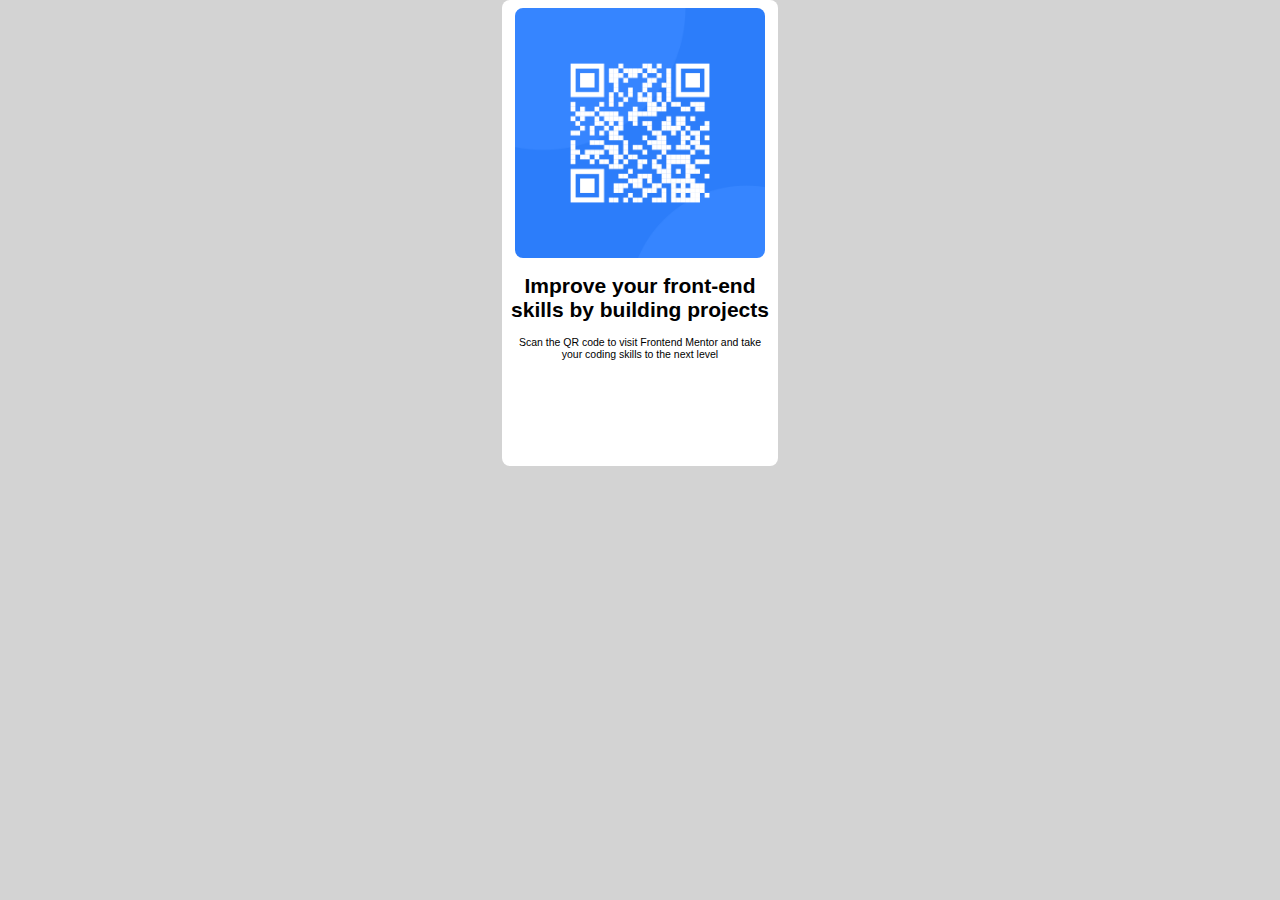
<file: index.html>
<!DOCTYPE html>
<html lang="en">
<head>
    <meta charset="UTF-8">
    <meta name="viewport" content="width=device-width, initial-scale=1.0">
    <link rel="stylesheet" href="style.css">
    <link rel="preconnect" href="https://fonts.googleapis.com">
<link rel="preconnect" href="https://fonts.gstatic.com" crossorigin>
<link href="https://fonts.googleapis.com/css2?family=Roboto:ital,wght@0,100;0,300;0,400;0,500;0,700;0,900;1,100;1,300;1,400;1,500;1,700;1,900&display=swap" rel="stylesheet">
<link>
    <title>QR Code</title>
</head>
<body>
    <main><img src="./images/image-qr-code.png"><h1>Improve your front-end skills by building projects</h1>
<p>Scan the QR code to visit Frontend Mentor and take your coding skills to the next level</p></main>  
</body>

</html>
</file>
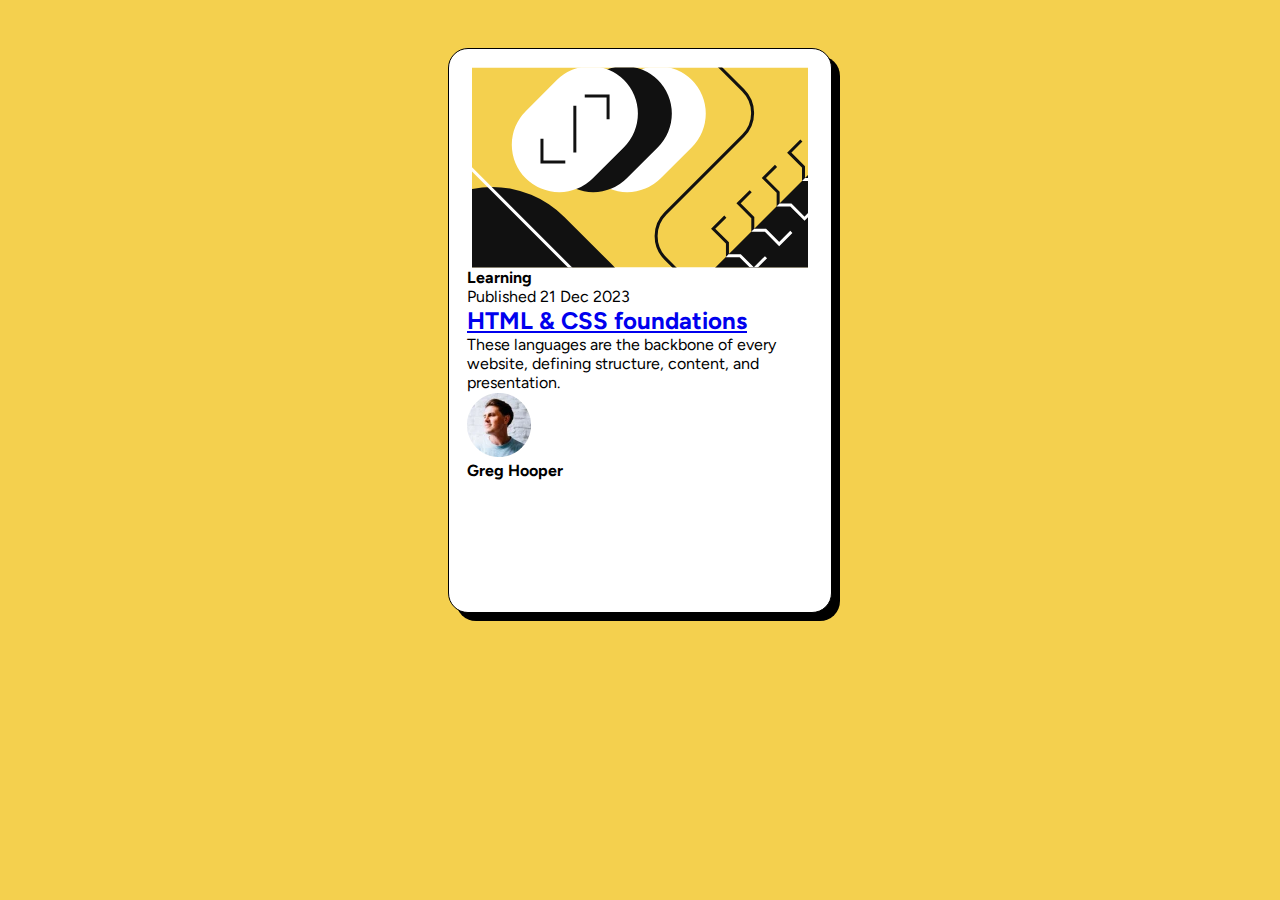
<file: BlogCard/index.html>
<!DOCTYPE html>
<html lang="en">
<head>
    <meta charset="UTF-8">
    <meta name="viewport" content="width=device-width, initial-scale=1.0">
    <link rel="preconnect" href="https://fonts.googleapis.com">
<link rel="preconnect" href="https://fonts.gstatic.com" crossorigin>
<link href="https://fonts.googleapis.com/css2?family=Figtree:ital,wght@0,300..900;1,300..900&display=swap" rel="stylesheet">
    <link rel="stylesheet" href="style.css">
    <title>Blog Card Preview</title>
</head>
<body>
    <section id="preview-card-container">
        <div class = "preview-card-img">
            <img src="./images/illustration-article.svg">
        </div>
        <div>
        <div class="yellow-bg"><h4>Learning</h4></div>
        <div class="publishes-date"><p>Published 21 Dec 2023</p></div>
        <a href="#"><h2>HTML & CSS foundations</h2></a>
        <p class = "preview-text">These languages are the backbone of every website, defining structure, content, and presentation.</p>
      <div class=""><img src="./images/image-avatar.webp"></div>
      <h4>Greg Hooper</h4>
    </section>
    
    
</body>
</html>
</file>
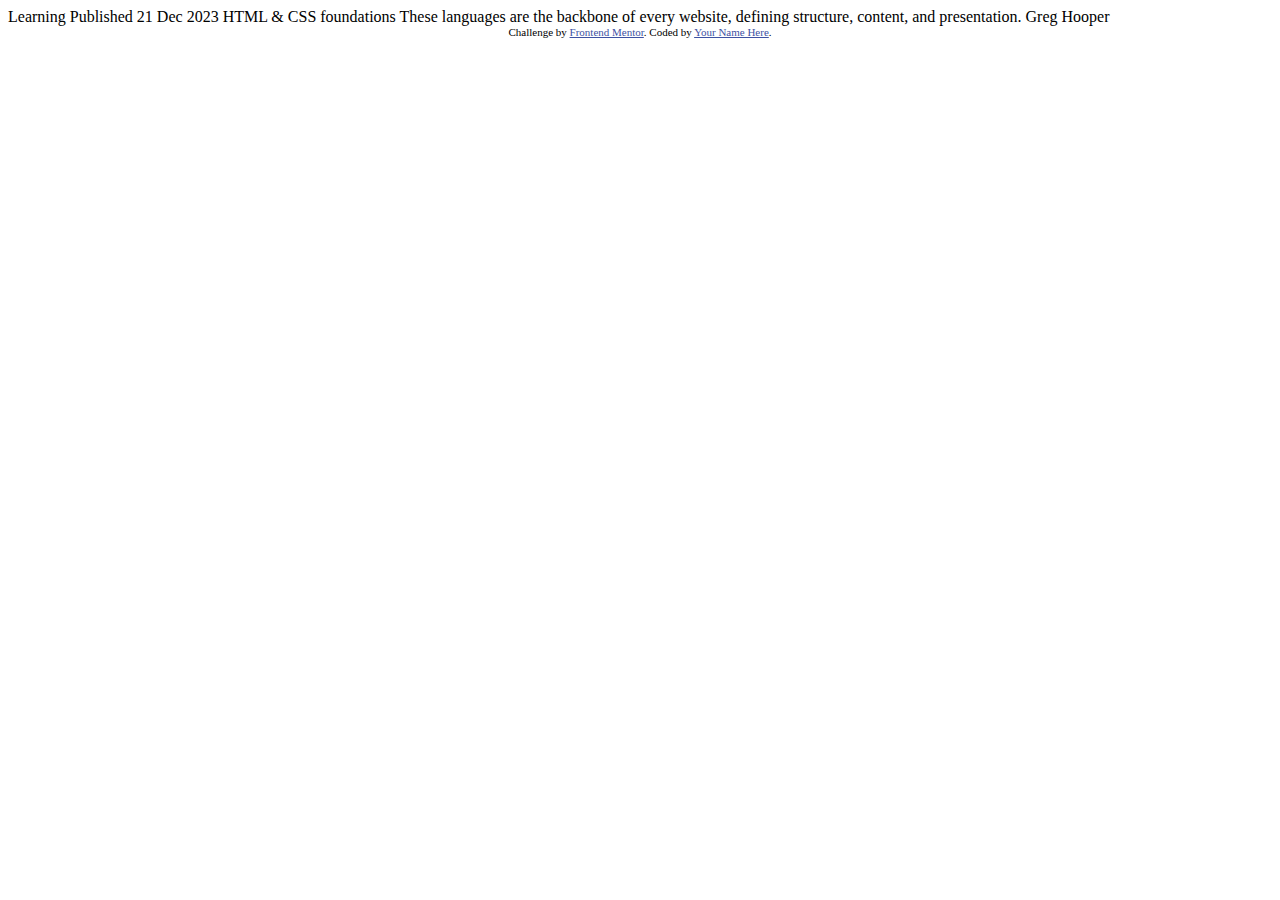
<file: .vscode/blog-preview-card-main/index.html>
<!DOCTYPE html>
<html lang="en">
<head>
  <meta charset="UTF-8">
  <meta name="viewport" content="width=device-width, initial-scale=1.0"> <!-- displays site properly based on user's device -->

  <link rel="icon" type="image/png" sizes="32x32" href="./assets/images/favicon-32x32.png">
  
  <title>Frontend Mentor | Blog preview card</title>

  <!-- Feel free to remove these styles or customise in your own stylesheet 👍 -->
  <style>
    .attribution { font-size: 11px; text-align: center; }
    .attribution a { color: hsl(228, 45%, 44%); }
  </style>
</head>
<body>

  Learning

  Published 21 Dec 2023

  HTML & CSS foundations

  These languages are the backbone of every website, defining structure, content, and presentation.

  Greg Hooper
  
  <div class="attribution">
    Challenge by <a href="https://www.frontendmentor.io?ref=challenge" target="_blank">Frontend Mentor</a>. 
    Coded by <a href="#">Your Name Here</a>.
  </div>
</body>
</html>
</file>
<file: style.css>
/**
Your challenge is to build out this QR code component and get it looking as close to the design as possible.
You can use any tools you like to help you complete the challenge. So if have something that you would like 
to practice, feel free to give it a go. Download the starter code and go through the README.md file. This will 
provide further details about the project. The style-guide.md file is where you will find colors, fonts, etc.
*/

/* .roboto-bold {
    font-family: "Roboto", sans-serif;
    font-weight: 700;
    font-style: normal;
  }

  .roboto-thin {
    font-family: "Roboto", sans-serif;
    font-weight: 100;
    font-style: normal;
  }

  ::before,
  ::after {
    box-sizing: border-box;
  }
  


  .body {
    margin:0;
    background-color: lightgray;
    text-size-adjust: none;
    font-family: Arial, Helvetica, sans-serif;
    align-content: center;
    font-size: 15px;
    display: grid;
    align-items: center;
    min-height: 100vh;
}


.main{
    background-color: white;
    max-width: 320px;
 }



 .img {
    max-width: 100%;
    height: auto;
} */

img {
    border-radius: 8px;
    width:250px;
    height: 250px;
    object-fit: cover;
}

body{
    text-align: center;
    font-family: sans-serif; 
    background-color: lightgray;
    margin:0; 
    padding: 0;
    display: flex;
    justify-content: center;
}

main{
    border-radius: 8px;
    width:260px;
    height: 450px;
    object-fit: cover;
    background-color: white;
    padding: 8px;
    font-size: 10.5px;
}
</file>
<file: BlogCard/style.css>
/**
// <uniquifier>: Use a unique and descriptive class name
// <weight>: Use a value from 300 to 900*/

*{
    margin: 0;
    padding: 0;
    box-sizing: border-box;
    font-family: "Figtree", sans-serif;
  }
  /* I got this from youtube. I couldnt figure out how to center
     the image and keep the text alignment to the left. This helped */
  body{
      background-color: hsl(47, 88%, 63%);
      
     
    
  }
   #preview-card-container{
    width: 384px;
    height: 565px;
    background: hsl(0, 0%, 100%);
    border-radius: 20px;
    border: 1px solid black;
    box-shadow: 8px 8px 0px 0px;
    padding: 18px;
    margin: 48px auto;
   }
  
   .preview-card-img{
    display:flex;
    align-items: center;
    justify-content: center;
   }
  
   .preview-card-img{
    border-radius: 10px;
   }
  
   .preview-card-text{
    margin-top: 18px;
    margin-left: 5px;
   }
</file>
